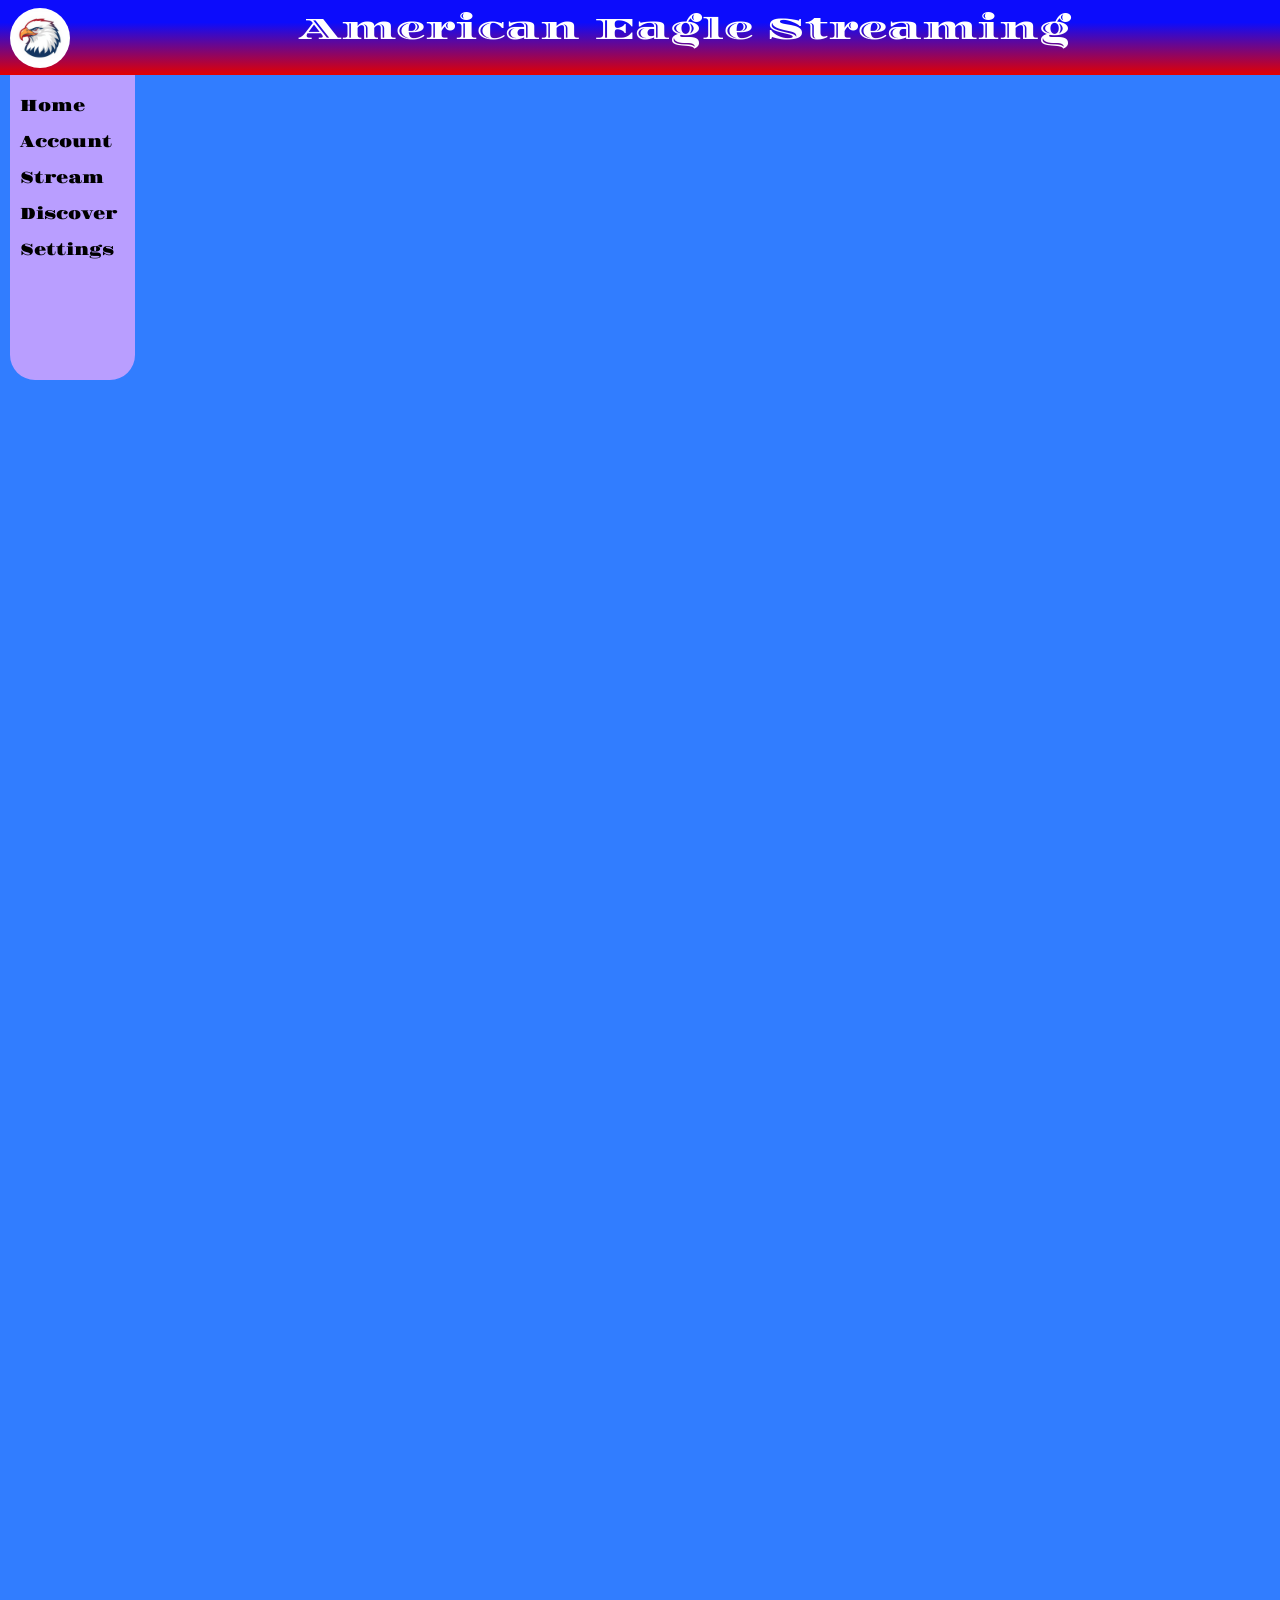
<file: index.html>
<!DOCTYPE = html>
<html>
    <head>
        <meta charset="UTF-8">
        <meta name="viewport" content="width=device-width, initial-scale=1.0">
        <title>American Eagle Streaming</title>

        <!--embed code for diplomata font-->
        <link rel="preconnect" href="https://fonts.googleapis.com">
        <link rel="preconnect" href="https://fonts.gstatic.com" crossorigin>
        <link href="https://fonts.googleapis.com/css2?family=Diplomata&family=Gravitas+One&display=swap" rel="stylesheet">


        <!--stylesheet links-->
        <link rel="stylesheet" href="styles/general.css">
        <link rel="stylesheet" href="styles/header.css">
        <link rel="stylesheet" href="styles/index.css">
        <link rel="stylesheet" href="styles/sidebar.css">
    </head>
    <body>
        <header class="header">
            <div class="header-left-section">
                <img class="company-logo" src="images/AES-logo.jpg">
            </div>
            <div class="header-mid-section">
                American Eagle Streaming
            </div>
            <div class="header-right-section">
                
            </div>
        </header>

        <sidebar class="sidebar">
            <p class="sidebar-link">
                Home
            </p>
            <p class="sidebar-link">
                Account
            </p>
            <p class="sidebar-link">
                Stream
            </p>
            <p class="sidebar-link">
                Discover
            </p>
            <p class="sidebar-link">
                Settings
            </p>
        </sidebar>

    </body>
</html>
</file>
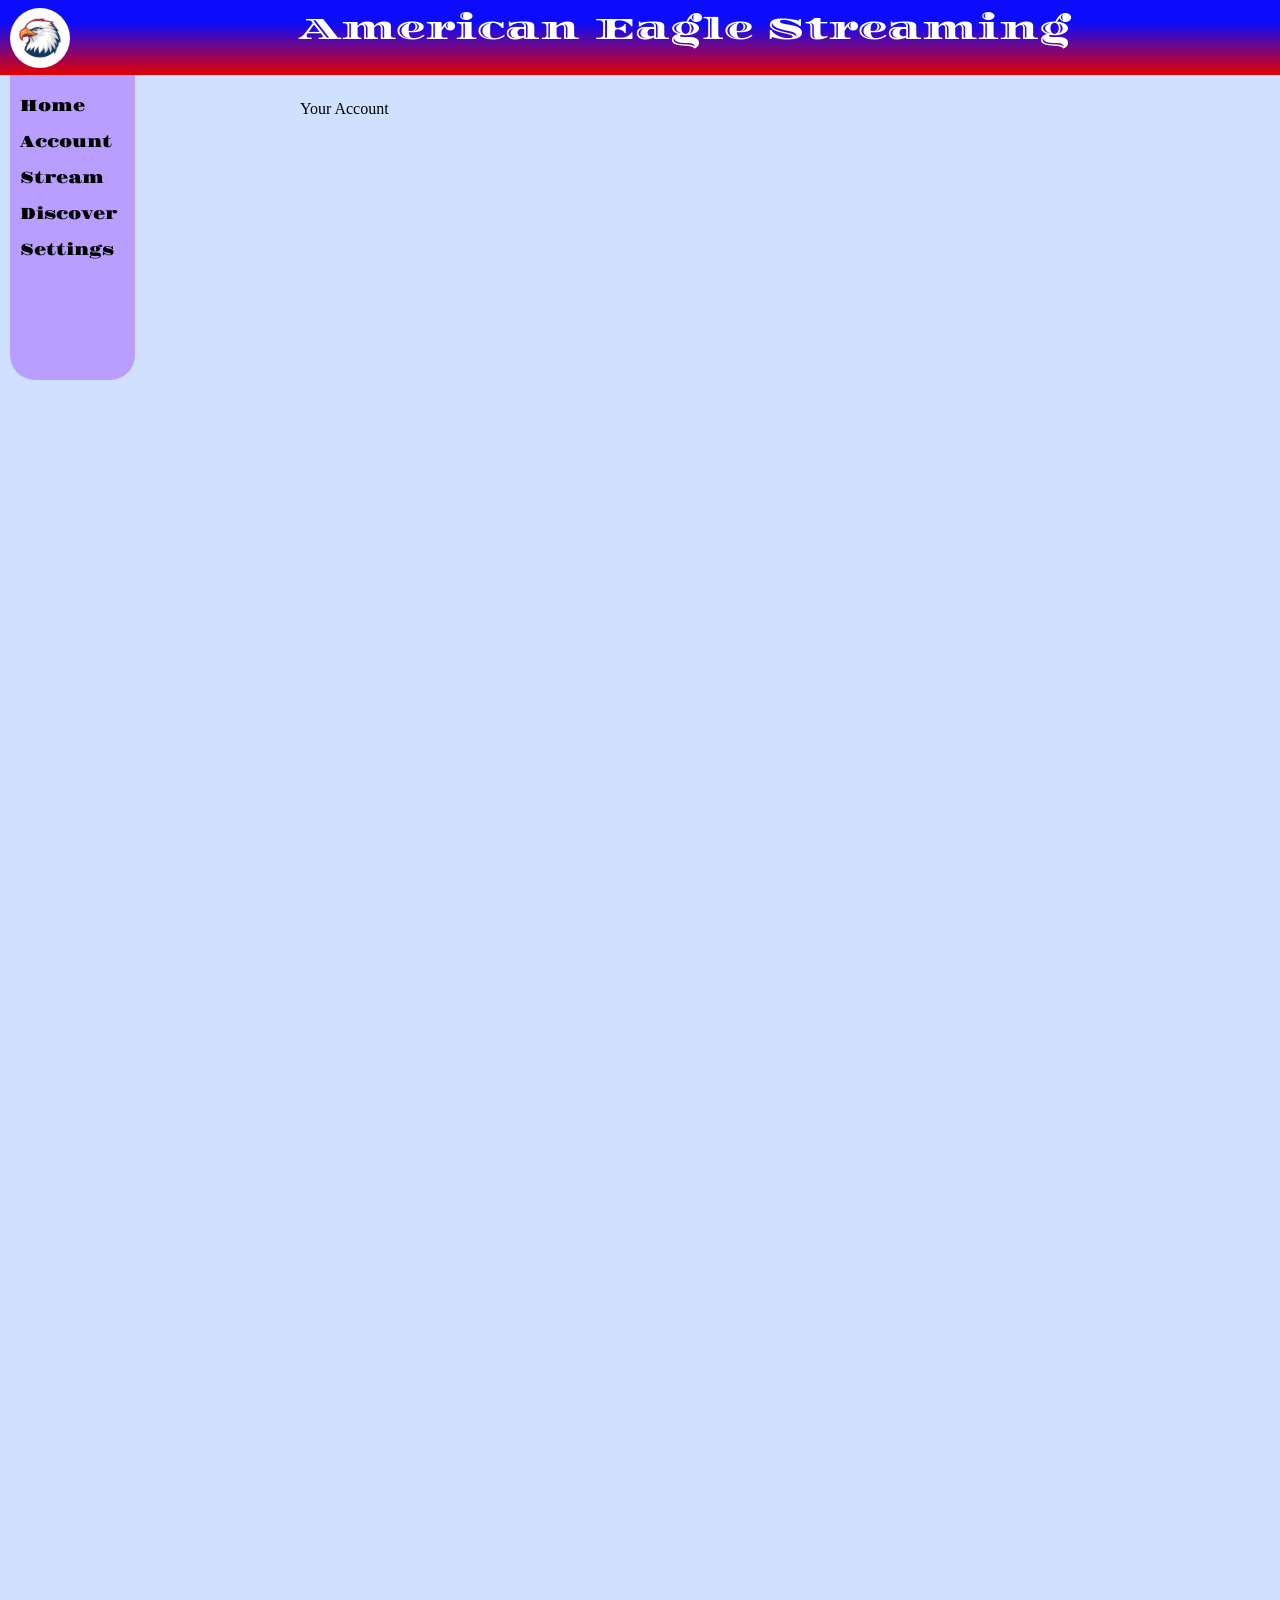
<file: account-page.html>
<!DOCTYPE = html>
<html>
    <head>
        <meta charset="UTF-8">
        <meta name="viewport" content="width=device-width, initial-scale=1.0">
        <title>American Eagle Streaming</title>

        <!--embed code for diplomata font-->
        <link rel="preconnect" href="https://fonts.googleapis.com">
        <link rel="preconnect" href="https://fonts.gstatic.com" crossorigin>
        <link href="https://fonts.googleapis.com/css2?family=Diplomata&family=Gravitas+One&display=swap" rel="stylesheet">


        <!--stylesheet links-->
        <link rel="stylesheet" href="styles/general.css">
        <link rel="stylesheet" href="styles/header.css">
        <link rel="stylesheet" href="styles/account-page.css">
        <link rel="stylesheet" href="styles/sidebar.css">
    </head>
    <body>
        <header class="header">
            <div class="header-left-section">
                <img class="company-logo" src="images/AES-logo.jpg">
            </div>
            <div class="header-mid-section">
                American Eagle Streaming
            </div>
            <div class="header-right-section">
                
            </div>
        </header>

        <p class="account-page-title">
            Your Account
        </p>

        <sidebar class="sidebar">
            <p class="sidebar-link">
                Home
            </p>
            <p class="sidebar-link">
                Account
            </p>
            <p class="sidebar-link">
                Stream
            </p>
            <p class="sidebar-link">
                Discover
            </p>
            <p class="sidebar-link">
                Settings
            </p>
        </sidebar>

    </body>
</html>
</file>
<file: styles/general.css>
body {
    margin: 0px;
    padding-top: 100px;
}
</file>
<file: styles/header.css>
.header {
    display: flex;
    position: fixed;
    z-index: 3000;
    top: 0px;
    left: 0px;
    right: 0px;
    justify-content: space-between;
    height: 75px;
    background: #e30000;
    background: linear-gradient(0deg, rgba(227, 0, 0, 1) 0%, rgb(12, 12, 252) 70%);
}   


.header-left-section {
    width: 80px;
}

.company-logo {
    width: 60px;
    margin-left: 10px;
    margin-top: 7.5px;
    border-radius: 32.5px;
}
.header-mid-section {
    flex: 1;
    margin-left: 30px;
    min-width: 1000px;
    text-align: center;
    vertical-align: middle;
    line-height: 60px;
    font-family: Diplomata, Arial;
    font-size: 30px;
    color: white;
}

.header-right-section {
    width: 20px;
}
</file>
<file: styles/index.css>
body {
    margin: 0px;
    background-color: rgb(49, 125, 255);
    height: 3000px;
}
</file>
<file: styles/sidebar.css>
.sidebar {
    position: fixed;
    top: 50px;
    left: 10px;
    height: 300px;
    width: 125px;
    background-color: rgb(185, 158, 255);
    color: black;
    border-radius: 25px;
    padding-top: 30px;
}

.sidebar-link {
    margin-left: 10px;
    font-family: "Gravitas One", Arial;
}
</file>
<file: styles/account-page.css>
.account-page-title {
    margin-left: 300px;
}

body {
    height: 3000px;
    background-color: rgb(208, 225, 255);
}
</file>
